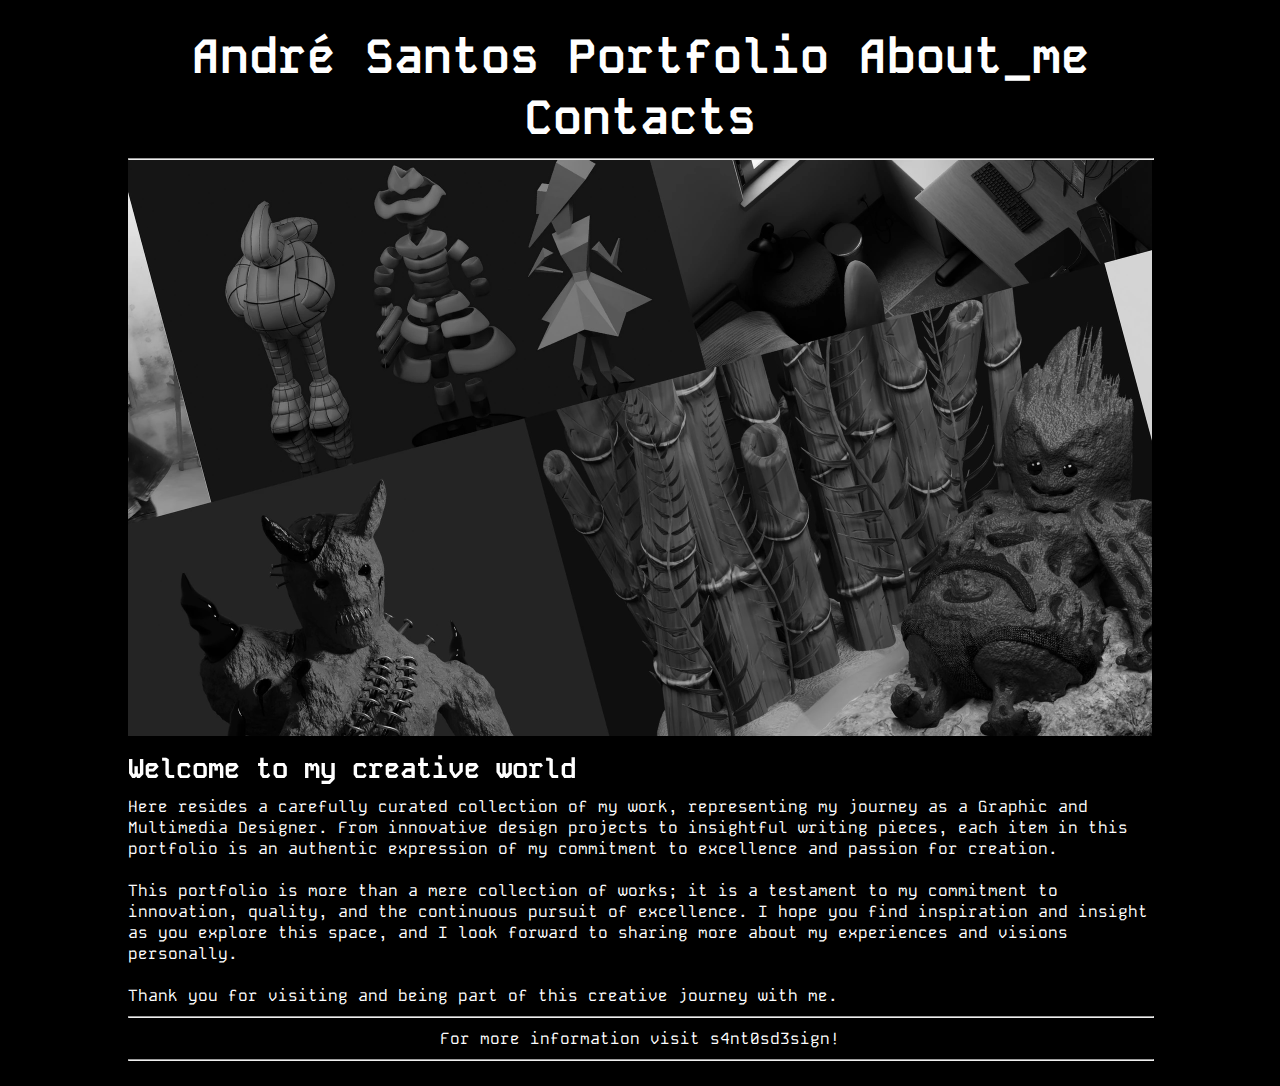
<file: index.html>
<!--


- André Santos 3210463

Data de avaliação
- 31/05/2024

Nome do enunciado de avaliação
- Portfolio

Ano letivo (3º, 2023-2024), 
Semestre (2º), 
Unidade Curricular (Laboratório de Projeto II), 
Curso (DGM), 
Escola (ESAD.CR), 
Docente (Marco Heleno).


-->

<!DOCTYPE html>
<html lang="en">

<head>
    <!-- Define o conjunto de caracteres usado -->
    <meta charset="UTF-8">
    <!-- Descrição da página para motores de busca -->
    <meta name="description" content="Home page">
    <!-- Palavras-chave para motores de busca -->
    <meta name="keywords" content="Inicio">
    <!-- Autor da página -->
    <meta name="author" content="André Santos">
    <!-- Ajusta a página para diferentes tamanhos de tela -->
    <meta name="viewport" content="width=device-width, initial-scale=1.0">

    <!-- Link para o arquivo de folha de estilo CSS -->
    <link href="config.css" type="text/css" rel="stylesheet" />
    
    <!-- Título da página -->
    <title>Home page</title>
</head>

<body>

    <header>    
        <!-- Mapa de navegação fixa -->
        <nav>
            <ul>
                <!-- Links de navegação para outras páginas -->
                <li><a href="index.html" target="_self">André Santos</a></li>
                <li><a href="portfolio.html" target="_self">Portfolio</a></li>
                <li><a href="about.html" target="_self">About_me</a></li>
                <li><a href="contact.html" target="_self">Contacts</a></li>
            </ul>
        </nav>
    </header>

    <hr>


        <!-- Imagem representando os projetos -->
        <a href="portfolio.html" target="_self"><img src="projects/images/capa.jpg" alt="front"/></a>

    
    <main>
        <!-- Título principal da página com uma legenda -->
        <figcaption><h1>Welcome to my creative world</figcaption></h1>

        
        <!-- Parágrafo de introdução ao conteúdo do portfólio -->
        <p>Here resides a carefully curated collection of my work, representing my journey as a Graphic and Multimedia Designer. From innovative design projects to insightful writing pieces, each item in this portfolio is an authentic expression of my commitment to excellence and passion for creation.
            <br><br>
            This portfolio is more than a mere collection of works; it is a testament to my commitment to innovation, quality, and the continuous pursuit of excellence. I hope you find inspiration and insight as you explore this space, and I look forward to sharing more about my experiences and visions personally.
            <br><br>
            <span>Thank you for visiting and being part of this creative journey with me.</span>
        </p>
    </main>

  

    <hr><!-- Cria uma linha -->

    <footer>
        <!-- Informação de contato adicional no rodapé da página -->
        <p>For more information visit <a href="https://s4nt0sd3sign.framer.ai/" target="_blank">s4nt0sd3sign</a>!</p>
    </footer>

    <hr>
    
</body>

</html>
</file>
<file: config.css>
/* Importa a fonte "Kode Mono" do Google Fonts */
@import url("https://fonts.googleapis.com/css2?family=Kode+Mono:wght@400..700&display=swap");

/* Definições de estilo para todos os elementos */
* {
    margin: 0px;
    padding: 0px;
}

/* Estilos para o corpo da página */
body {
    background-color: black;
    color: white;
    margin-left: 10%;
    margin-right: 10%;
    margin-top: 2%;
    margin-bottom: 2%;
    font-family: "Kode Mono", monospace;
    font-optical-sizing: auto;
    font-weight: 400;
    font-style: normal;
}







/* Estilos para o cabeçalho */
header {
    text-align: center;
    margin-bottom: 10px;
    text-decoration: none;
    font-size: 300%;
}

/* Estilos para a seção principal */
main {
  margin-top: 10px;
  margin-bottom: 10px;
}

/* Estilos para o rodapé */
footer {
  margin-bottom: 10px;
  margin-top: 10px;
  text-align: center;
}









/* Estilos para a linha horizontal */
hr {
    width: 100%;
    margin: 0;
}

/* Estilos para links */
a {
    text-decoration: none;
    text-align: center;
    color: white;
   
}

/* Estilos para links dentro de nav */
nav a {
    color: white;
}








/* Estilos para listas e itens de lista */
li, ul {
    display: inline;
    text-decoration: none;
    color: black;
    font-weight: bold;
}


tr{
    display: inline;
}

/* Estilos para parágrafos dentro de células de tabela */
td p {
    margin-right: 5%;
}

/* Estilos para imagens dentro de células de tabela */
td img {
    max-height: 3000px;
}










/* Estilos para a seção de imagens */
section {
    width: 100%;
    display: flex;
    flex-direction: row;
    justify-content: space-around;
    align-items: flex-start;
    flex-wrap: wrap;
    align-content: flex-start;
    gap: 2%;
}

/* Estilos para figuras dentro da seção de imagens */
section figure {
    flex-basis: 30%;
}

/* Estilos para imagens dentro de figuras */
section figure img {
    width: 100%;
    padding-bottom: 20px;
    padding-top: 20px;
    height: fit-content;
}

/* Estilos para imagens */
img {
    width: 100%;
}



/* Estilos para figuras  */
section figureh {
    max-width: 1000px;
}

/* Estilos para imagens dentro de figuras horizontais */
section figureh img {
    width: 100%;
    padding-bottom: 20px;
    padding-top: 20px;
    height: fit-content;
}









/* Estilos para vídeos */
iframe {
    padding-bottom: 20px;
    padding-top: 20px;
}

video {
    width: 40%;
}









/* Estilos para títulos */
h1 {
    font-size: 170%;
    display: inline;
    position: sticky;
    top: 0px;
    left: 0px;
}

/* Estilos para subtítulos */
h3 {
    margin-top: 10px;
    font-size: 120%;
    display: inline;
    top: 0px;
    left: 0px;
}

p{
    margin-bottom: 10px;
}


/* Estilos para legendas */
figcaption {
    margin-bottom: 10px;
    margin-top: 10px;
}












/* Galeria de imagens */
.gallery {
    display: flex;
    flex-wrap: wrap;
    justify-content: center;
    gap: 5px;
    margin-bottom: 20px;
}

/* Estilos para itens da galeria de imagens */
.gallery-item {
    text-decoration: none;
}

/* Estilos para imagens dentro de itens da galeria de imagens */
.gallery-item img {
    width: 550px;
    height: 400px;
    max-width: 100%;
    object-fit: cover;
    cursor: pointer;
    transition: transform 0.3s ease;
}

/* Efeito de escala ao passar o mouse sobre as imagens */
.gallery-item img:hover {
    transform: scale(1.1);
}










/* Media query para telas menores que 900px */
@media only screen and (max-width: 900px) {
    body {
        align-content: center;
    }

    nav {
        text-align: center;
    }

    section figure {
        flex-basis: 48%;
    }

    .gallery-item img {
        width: 550px;
        height: 400px;
        object-fit: cover;
        cursor: pointer;
        transition: transform 0.3s ease;
    }

    video {
        width: 60%;
    }
}








/* Media query para telas menores que 600px */
@media only screen and (max-width: 600px) {
    body {
        background-color: black;
        align-content: center;
    }

    nav {
        text-align: center;
    }

    section figure {
        flex-basis: 100%;
    }

    .gallery-item img {
        width: 550px;
        height: 200px;
        object-fit: cover;
        cursor: pointer;
        transition: transform 0.3s ease;
    }


    video {
        width: 80%;
    }
}
</file>
